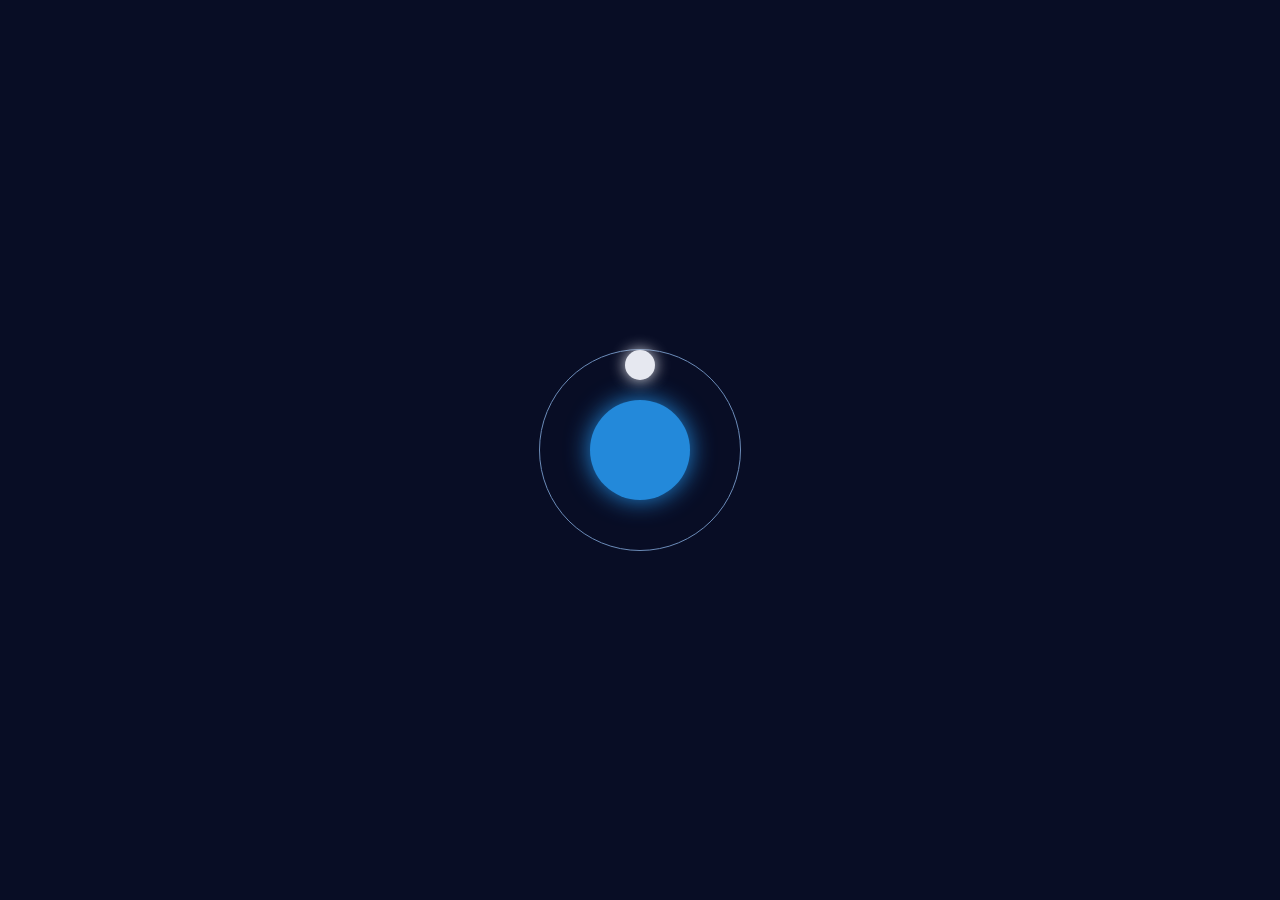
<file: animation lab/index.html>
<!DOCTYPE html>
<html lang="en">
<head>
    <meta charset="UTF-8">
    <meta name="viewport" content="width=device-width, initial-scale=1.0">
    <title>Moon Orbit</title>
    <link rel="stylesheet" href="styles.css">
</head>
<body>
    <main class="space">
        <div class="earth"></div>
        <div class="orbit">
            <div class="moon"></div>
        </div>
    </main>
</body>
</html>
</file>
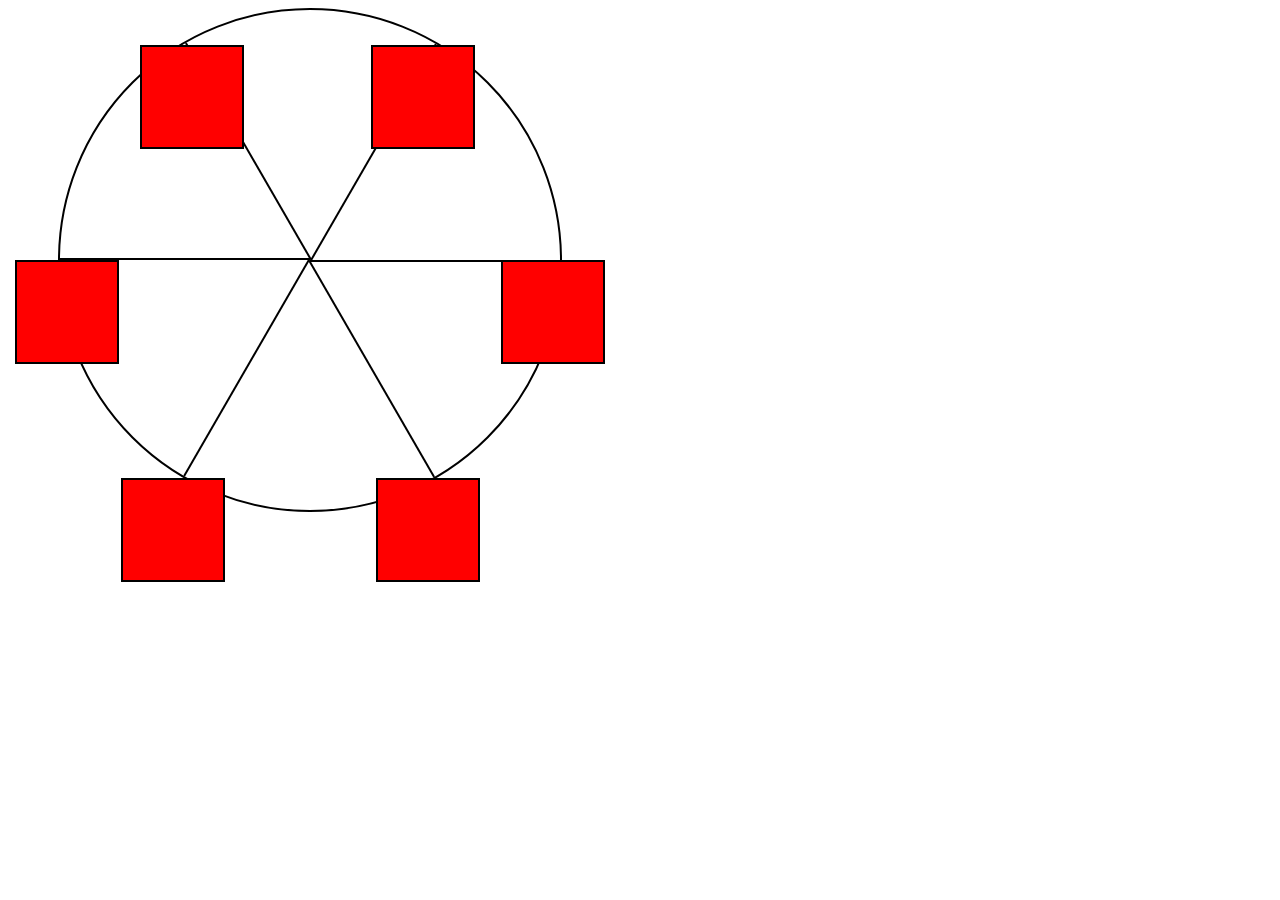
<file: animation workshop/index.html>
<!DOCTYPE html>
<html lang="en">
  <head>
    <meta charset="UTF-8">
    <title>Ferris Wheel</title>
    <link rel="stylesheet" href="./styles.css">
  </head>
  <body>
    <div class="wheel">
      <span class="line"></span>
      <span class="line"></span>
      <span class="line"></span>
      <span class="line"></span>
      <span class="line"></span>
      <span class="line"></span>

      <div class="cabin"></div>
      <div class="cabin"></div>
      <div class="cabin"></div>
      <div class="cabin"></div>
      <div class="cabin"></div>
      <div class="cabin"></div>
    </div>
  </body>
</html>
</file>
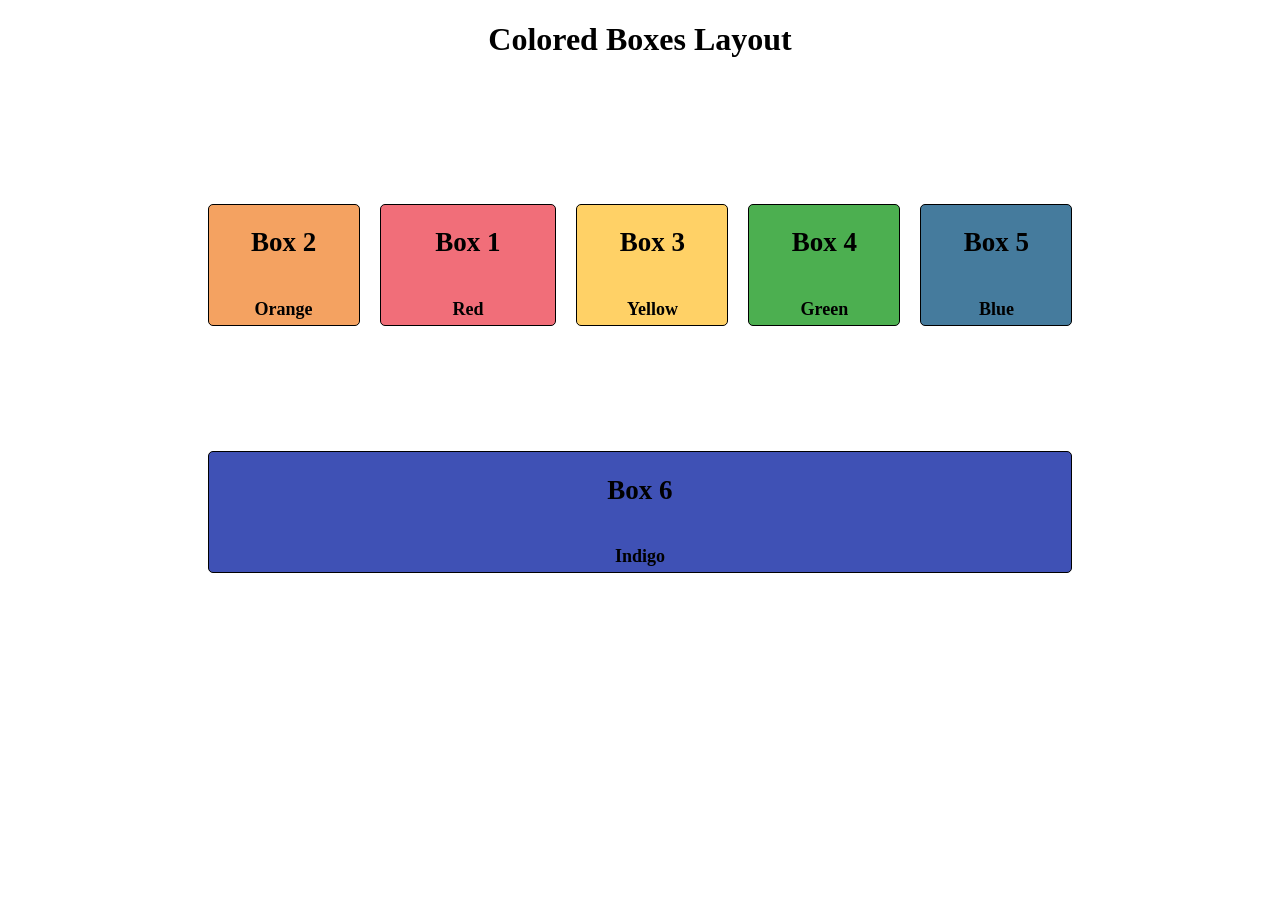
<file: css flexbox-animation/index.html>
<!DOCTYPE html>
<html lang="en">
<head>
  <meta charset="UTF-8" />
  <meta name="viewport" content="width=device-width, initial-scale=1.0" />
  <title>Colored Boxes</title>
  <link rel="stylesheet" href="styles.css" />
</head>
<body>
  <header>
    <h1>Colored Boxes Layout</h1>
  </header>
  <div class="flex-container">
    <div class="box box1">
      <h2>Box 1</h2>
      <p>Red</p>
    </div>
    <div class="box box2">
      <h2>Box 2</h2>
      <p>Orange</p>
    </div>
    <div class="box box3">
      <h2>Box 3</h2>
      <p>Yellow</p>
    </div>
    <div class="box box4">
      <h2>Box 4</h2>
      <p>Green</p>
    </div>
    <div class="box box5">
      <h2>Box 5</h2>
      <p>Blue</p>
    </div>
    <div class="box box6">
      <h2>Box 6</h2>
      <p>Indigo</p>
    </div>
  </div>
</body>
</html>
</file>
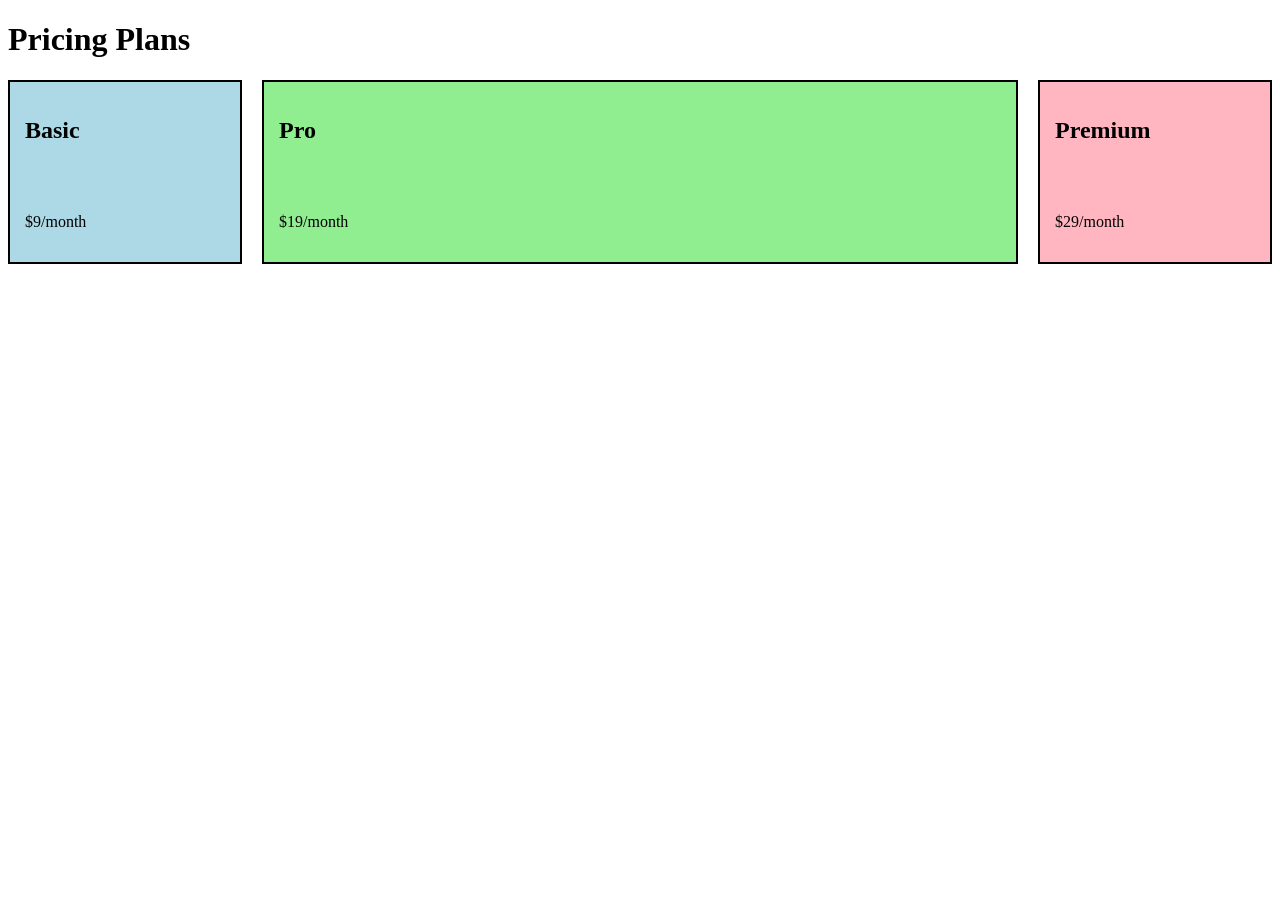
<file: flexbox-lab/index.html>
<!DOCTYPE html>
<html lang="en">
<head>
    <meta charset="UTF-8">
    <title>Pricing Plans</title>
    <link rel="stylesheet" href="styles.css">
</head>
<body>

    <h1>Pricing Plans</h1>

    <div class="pricing-container">

        <div class="pricing-card basic-plan">
            <h2>Basic</h2>
            <p>$9/month</p>
        </div>

        <div class="pricing-card pro-plan">
            <h2>Pro</h2>
            <p>$19/month</p>
        </div>

        <div class="pricing-card premium-plan">
            <h2>Premium</h2>
            <p>$29/month</p>
        </div>

    </div>

</body>
</html>
</file>
<file: animation lab/styles.css>
body {
    margin: 0;
    height: 100vh;
    display: flex;
    justify-content: center;
    align-items: center;
    background-color: #080d25;
}

.space {
    width: 200px;
    height: 200px;
    position: relative;
}

.earth {
    width: 100px;
    height: 100px;
    background-color: #2389da;
    border-radius: 50%;
    position: absolute;
    top: 50%;
    left: 50%;
    transform: translate(-50%, -50%);
    box-shadow: 0 0 25px #2389da;
}


.orbit {
    width: 200px;
    height: 200px;
    border: 1px solid #6b8bb8;
    border-radius: 50%;
    position: absolute;
    bottom: 50%;
    right: 50%;
    transform: translate(50%, 50%);
    animation: orbit 5s linear infinite;
}

.moon {
    width: 30px;
    height: 30px;
    background-color: #e6e8f0;
    border-radius: 50%;
    position: absolute;
    top: 0;
    left: 50%;
    transform: translateX(-50%);
    box-shadow: 0 0 15px #e6e8f0;
}

@keyframes orbit {
    from {
        transform: translate(50%, 50%) rotate(0deg);
    }
    to {
        transform: translate(50%, 50%) rotate(360deg);
    }
}
</file>
<file: animation workshop/styles.css>
.wheel {
  border: 2px solid black;
  border-radius: 50%;
  margin-left: 50px;
  position: absolute;
  height: 55vw;
  width: 55vw;
  max-width: 500px;
  max-height: 500px;
  animation-name: wheel;
  animation-duration: 15s;
  animation-iteration-count: infinite;
  animation-timing-function: linear;
}

.line {
  background-color: black;
  width: 50%;
  height: 2px;
  position: absolute;
  top: 50%;
  left: 50%;
  transform-origin: 0% 0%;
}

.line:nth-of-type(2) {
  transform: rotate(60deg);
}
.line:nth-of-type(3) {
  transform: rotate(120deg);
}
.line:nth-of-type(4) {
  transform: rotate(180deg);
}
.line:nth-of-type(5) {
  transform: rotate(240deg);
}
.line:nth-of-type(6) {
  transform: rotate(300deg);
}

.cabin {
  background-color: red;
  width: 20%;
  height: 20%;
  position: absolute;
  border: 2px solid;
  transform-origin: 50% 0%;
  animation: cabins 15s ease-in-out infinite;
}

.cabin:nth-of-type(1) {
  right: -9%;
  top: 50%;
}
.cabin:nth-of-type(2) {
  right: 16%;
  top: 93.5%;
}
.cabin:nth-of-type(3) {
  right: 67%;
  top: 93.5%;
}
.cabin:nth-of-type(4) {
  left: -9%;
  top: 50%;
}
.cabin:nth-of-type(5) {
  left: 16%;
  top: 7%;
}
.cabin:nth-of-type(6) {
  right: 17%;
  top: 7%;
}

@keyframes wheel {
  0% {
    transform: rotate(0deg);
  }
  100% {
    transform: rotate(360deg);
  }
}

@keyframes cabins {
  0% {
    transform: rotate(0deg);
  }
  25% {
    background-color: yellow;
  }
  50% {
    background-color: purple;
  }
  75% {
    transform: rotate(0deg);
    background-color: yellow;
  }  
  100% {
    transform: rotate(-360deg);
  }
}
</file>
<file: css flexbox-animation/styles.css>
h1 {
  text-align: center;
  margin-bottom: 10px;
}

.box {
  max-height: 120px;
  color: #000;
  border: 1px solid #000;
  display: flex;
  flex: 0 0 150px;
  flex-direction: column;
  align-items: center;
  margin: 10px;
  font-weight: bold;
  font-size: 1.125rem;
  border-radius: 5px;
  order: 0; 
}

.flex-container {
  display: flex;
  flex-wrap: wrap;
  width: 70%;
  height: 600px;
  padding: 10px;
  margin: 20px auto;
  align-content: space-evenly;
}

.box1 {
  background: #f16e79;
  order: 1; 
  flex-grow: 1;
}

.box2 {
  background: #f4a261;
  order: 0; 
}

.box3 {
  background: #ffd166;
  order: 2;
  flex-shrink: 3; 
}

.box4 {
  background: #4caf50;
  order: 3; 
}

.box5 {
  background: #457b9d;
  order: 4;
}

.box6{
  background:#3f51b5;
  order:5;
  flex-grow:1;
}
</file>
<file: flexbox-lab/styles.css>
.pricing-container {
    display: flex;
    flex-wrap: wrap;
    gap: 20px;
}

.pricing-card {
    display: flex;
    flex-direction: column;
    justify-content: space-between;
    flex: 0 0 200px;
    border: 2px solid black;
    padding: 15px;
    min-height: 150px;
}

.basic-plan {
    order: 0;
    background-color: lightblue;
}

.pro-plan {
    order: 1;
    flex-grow: 2;
    background-color: lightgreen;
}

.premium-plan {
    order: 2;
    background-color: lightpink;
}
</file>
